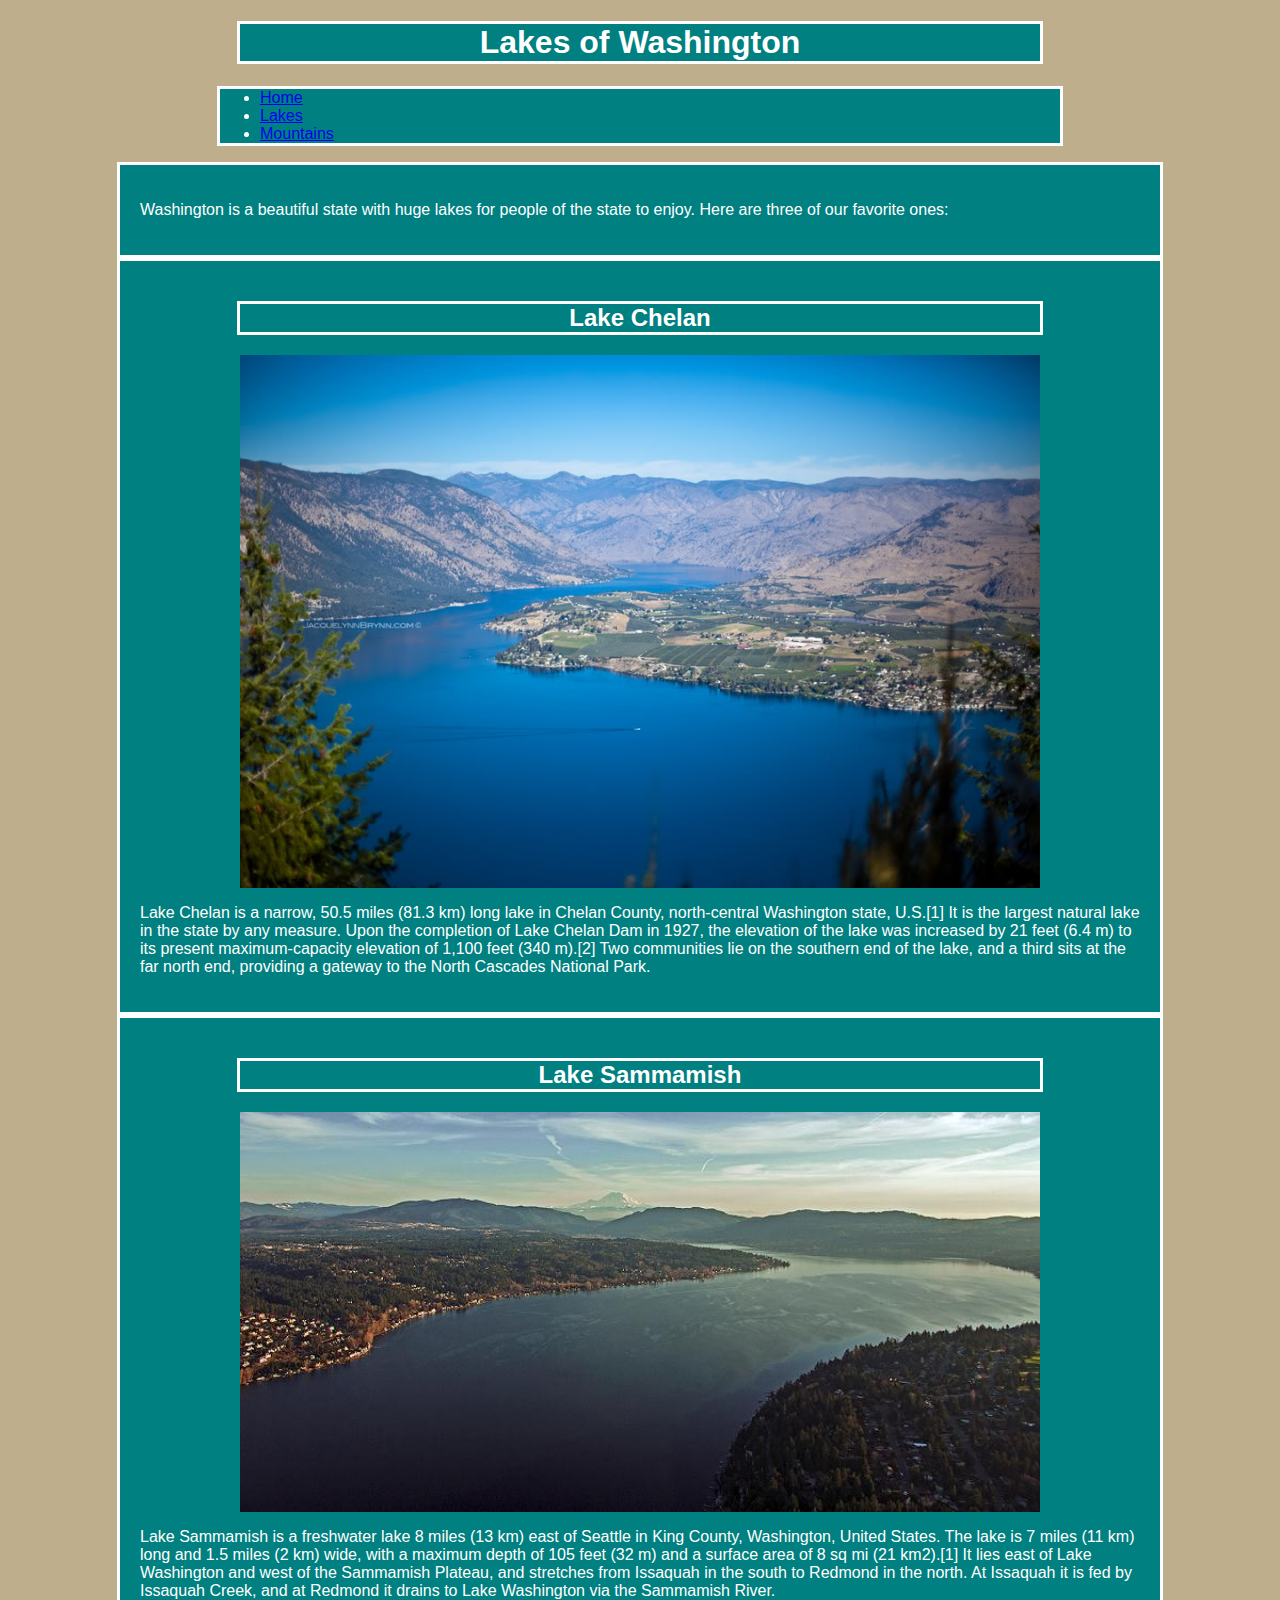
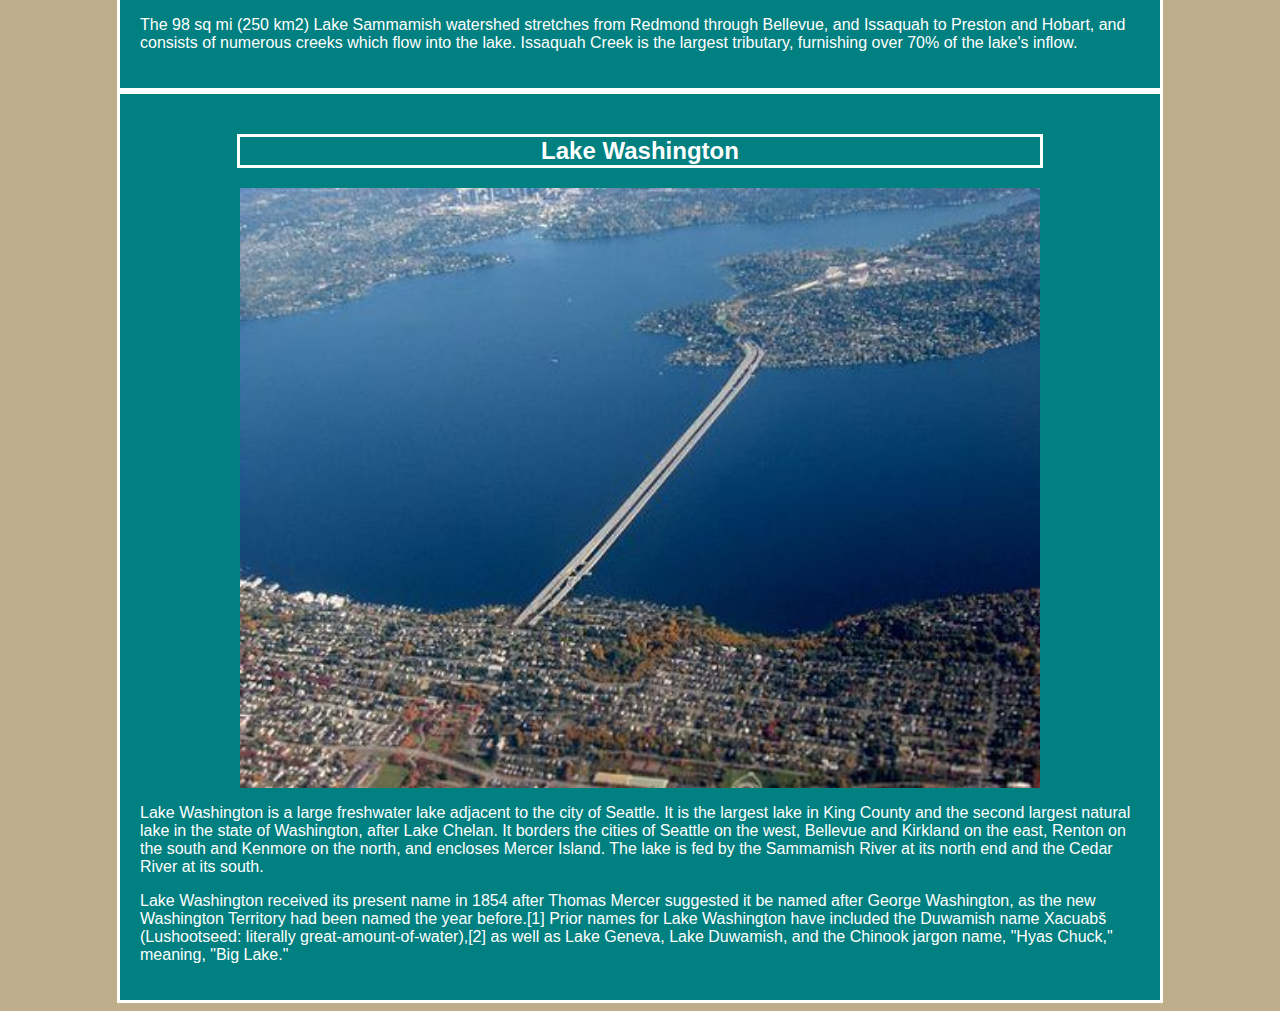
<file: Lakes.html>
<!DOCTYPE HTML>
<html>
  <head>
    <link rel='stylesheet' href='styles.css'>
    <title>Lakes of Washington</title>
  </head>
  <body>
    <header>
      <h1>Lakes of Washington</h1>
      <nav>
        <ul>
          <li><a href="index.html">Home</a></li>
         <li><a href="lakes.html">Lakes</a></li>
         <li><a href="mountains.html">Mountains</a></li>
        </ul>
      </nav>
    </header>
    <section>
      <p>Washington is a beautiful state with huge lakes for people of the state to enjoy.  Here are three of our favorite ones:</p>
    </section>
    <section>
      <h2>Lake Chelan</h2>
      <img src='lake-chelan.jpg'>
      <p>Lake Chelan is a narrow, 50.5 miles (81.3 km) long lake in Chelan County, north-central Washington state, U.S.[1] It is the largest natural lake in the state by any measure. Upon the completion of Lake Chelan Dam in 1927, the elevation of the lake was increased by 21 feet (6.4 m) to its present maximum-capacity elevation of 1,100 feet (340 m).[2] Two communities lie on the southern end of the lake, and a third sits at the far north end, providing a gateway to the North Cascades National Park.</p>
    </section>
    <section>
      <h2>Lake Sammamish</h2>
      <img src='lake-sammamish.jpg'>
      <p>Lake Sammamish is a freshwater lake 8 miles (13 km) east of Seattle in King County, Washington, United States. The lake is 7 miles (11 km) long and 1.5 miles (2 km) wide, with a maximum depth of 105 feet (32 m) and a surface area of 8 sq mi (21 km2).[1] It lies east of Lake Washington and west of the Sammamish Plateau, and stretches from Issaquah in the south to Redmond in the north. At Issaquah it is fed by Issaquah Creek, and at Redmond it drains to Lake Washington via the Sammamish River.</p>
      <p>The 98 sq mi (250 km2) Lake Sammamish watershed stretches from Redmond through Bellevue, and Issaquah to Preston and Hobart, and consists of numerous creeks which flow into the lake. Issaquah Creek is the largest tributary, furnishing over 70% of the lake's inflow.</p>
    </section>
    <section>
      <h2>Lake Washington</h2>
      <img src='lake-washington.jpg'>
      <p>Lake Washington is a large freshwater lake adjacent to the city of Seattle. It is the largest lake in King County and the second largest natural lake in the state of Washington, after Lake Chelan. It borders the cities of Seattle on the west, Bellevue and Kirkland on the east, Renton on the south and Kenmore on the north, and encloses Mercer Island. The lake is fed by the Sammamish River at its north end and the Cedar River at its south.</p>
      <p>Lake Washington received its present name in 1854 after Thomas Mercer suggested it be named after George Washington, as the new Washington Territory had been named the year before.[1] Prior names for Lake Washington have included the Duwamish name Xacuabš (Lushootseed: literally great-amount-of-water),[2] as well as Lake Geneva, Lake Duwamish, and the Chinook jargon name, "Hyas Chuck," meaning, "Big Lake."</p>
    </section>

  </body>
</html>
</file>
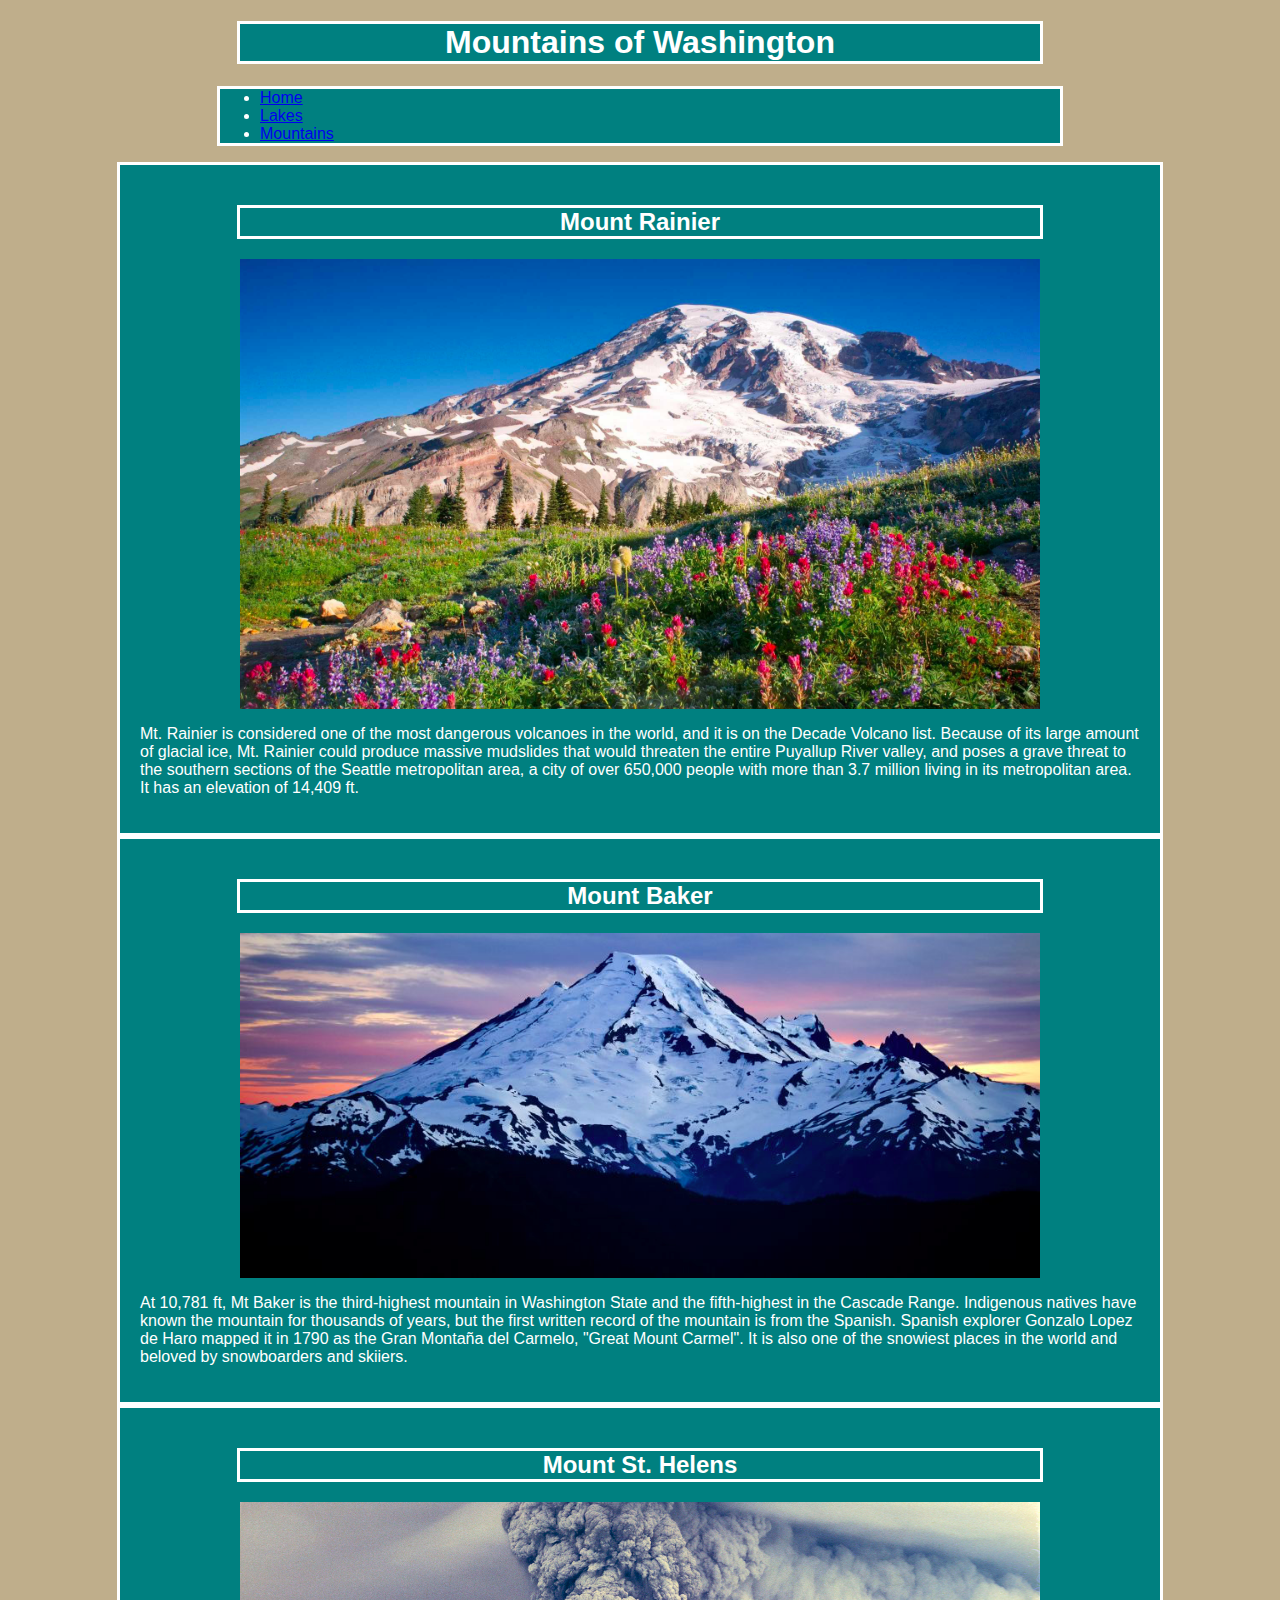
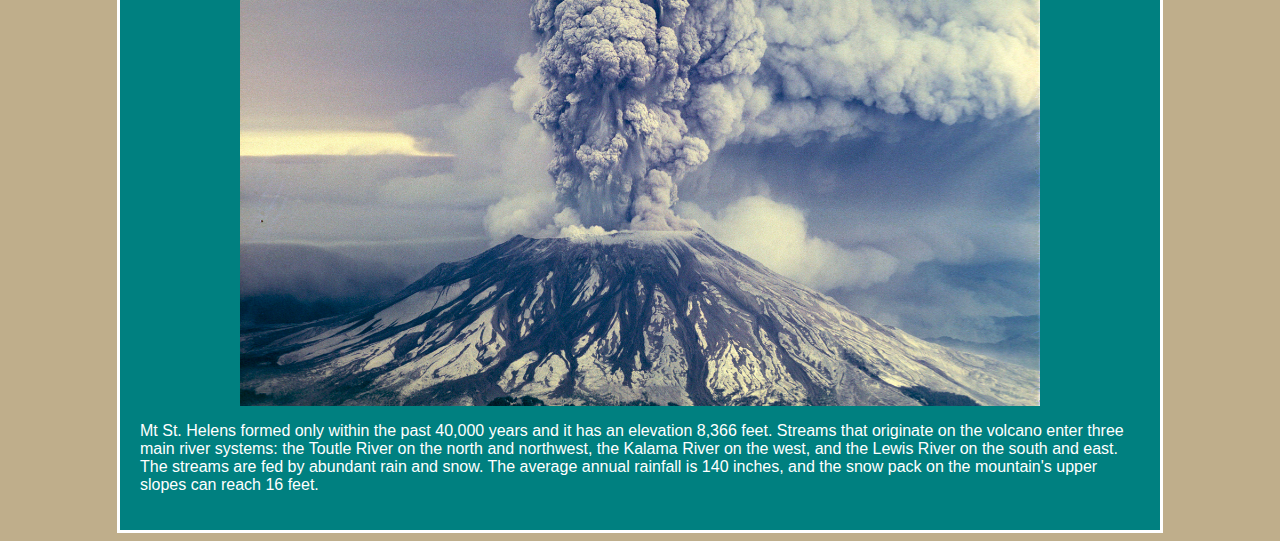
<file: mountains.html>
<!DOCTYPE HTML>
<html>
  <head>
    <link rel='stylesheet' href='styles.css'>
    <title>Mountains of Washington</title>
  </head>
  <body>
    <header>
      <h1>Mountains of Washington</h1>
      <nav>
        <ul>
          <li><a href="index.html">Home</a></li>
         <li><a href="lakes.html">Lakes</a></li>
         <li><a href="mountains.html">Mountains</a></li>
        </ul>
      </nav>
    </header>
    <main>
      <section>
        <h2>Mount Rainier</h2>
        <img src="rainier.jpg">
        <p>Mt. Rainier is considered one of the most dangerous volcanoes in the world, and it is on the Decade Volcano list. Because of its large amount of glacial ice, Mt. Rainier could produce massive mudslides that would threaten the entire Puyallup River valley, and poses a grave threat to the southern sections of the Seattle metropolitan area, a city of over 650,000 people with more than 3.7 million living in its metropolitan area. It has an elevation of 14,409 ft.</p>
      </section>
      <section>
        <h2>Mount Baker</h2>
        <img src="baker.jpg">
        <p>At 10,781 ft, Mt Baker is the third-highest mountain in Washington State and the fifth-highest in the Cascade Range. Indigenous natives have known the mountain for thousands of years, but the first written record of the mountain is from the Spanish. Spanish explorer Gonzalo Lopez de Haro mapped it in 1790 as the Gran Montaña del Carmelo, "Great Mount Carmel". It is also one of the snowiest places in the world and beloved by snowboarders and skiiers.</p>
      </section>
      <section>
        <h2>Mount St. Helens</h2>
        <img src="helens.jpg">
        <p>Mt St. Helens formed only within the past 40,000 years and it has an elevation 8,366 feet. Streams that originate on the volcano enter three main river systems: the Toutle River on the north and northwest, the Kalama River on the west, and the Lewis River on the south and east. The streams are fed by abundant rain and snow. The average annual rainfall is 140 inches, and the snow pack on the mountain's upper slopes can reach 16 feet.</p>
      </section>

    </main>
    <footer>

    </footer>
  </body>
</html>
</file>
<file: styles.css>
html{
    background-color: #bfae8b;
}

h1{
  border: solid;
  color: white;
  background-color: teal;
  font-family:impact, sans-serif;;
  width: 800px;
  margin-left: auto;
  margin-right: auto;
  display: block;
  text-align: center;
}

h2{
  border: solid;
  color: white;
  background-color: teal;
  font-family:impact, sans-serif;;
  width: 800px;
  margin-left: auto;
  margin-right: auto;
  display: block;
  text-align: center;
}

img{
  width: 800px;
  margin-left: auto;
  margin-right: auto;
  display: block;
}

ul{
  border: solid;
  color: white;
  background-color: teal;
  font-family:sans-serif;
  width: 800px;
  margin-left: auto;
  margin-right: auto;
  display: block;
}

section{
  border: solid;
  color: white;
  background-color: teal;
  font-family:sans-serif;
  width: 1000px;
  margin-left: auto;
  margin-right: auto;
  display: block;
  padding: 20px;
}
</file>
